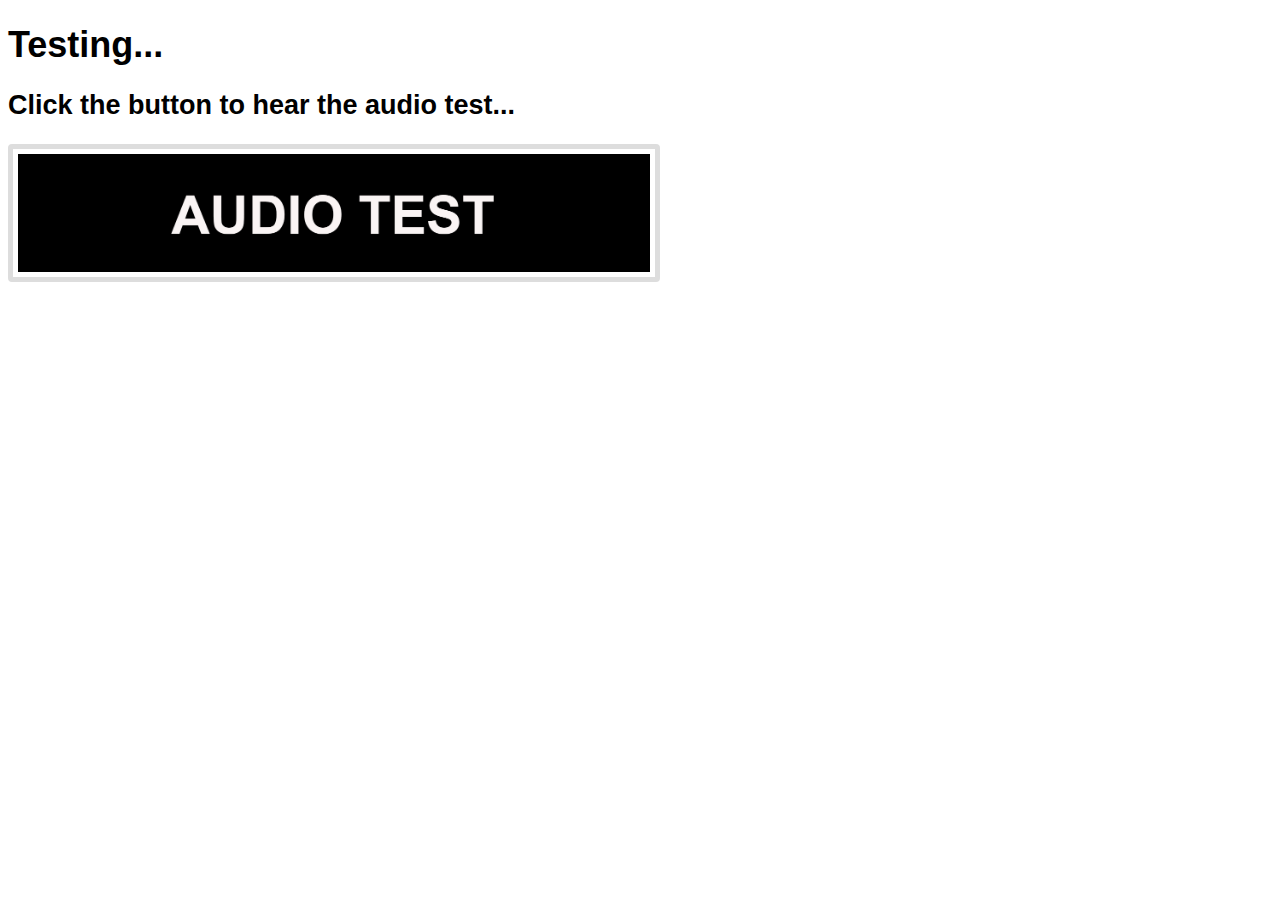
<file: index.html>
<!doctype html>
<html lang="en">
<head>
   <!--
   Shannon Muir Testing123 page
   May 19, 2021
   -->
   <meta charset="utf-8">
   <title>Testing...</title>
   <link rel="stylesheet" href="testing123.css">
</head>
<body>
   <h1>Testing...</h1>
   <h2>Click the button to hear the audio test...</h2>
   <a href="testing123.m4a">
   <img alt="Audio Test" src="testing123.jpg"></a>
</body>
</file>
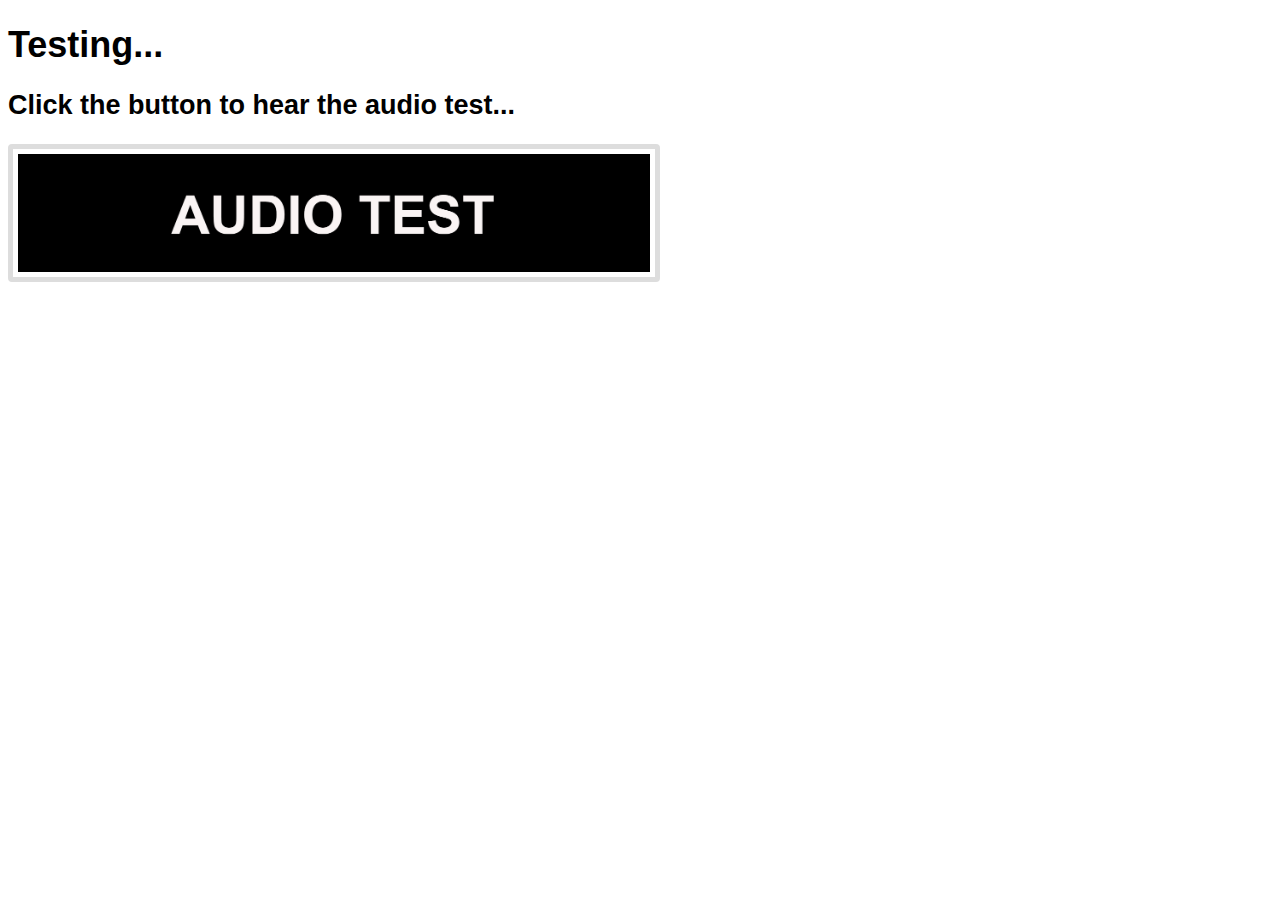
<file: testing123.html>
<!doctype html>
<html lang="en">
<head>
   <!--
   Shannon Muir Testing123 page
   May 19, 2021
   -->
   <meta charset="utf-8">
   <title>Testing...</title>
   <link rel="stylesheet" href="testing123.css">
</head>
<body>
   <h1>Testing...</h1>
   <h2>Click the button to hear the audio test...</h2>
   <a href="testing123.m4a">
   <img alt="Audio Test" src="testing123.jpg"></a>
</body>
</file>
<file: testing123.css>
/* Testing123 Page CSS
May 19, 2021 */

html {
    background: #ffffff;
    font-family: Verdana, Geneva, sans-serif;
    font-size: 18px;
}

img {
border: 5px solid #ddd;
  border-radius: 4px;
  padding: 5px;
  width: 50%;
  height: 50%
}
</file>
